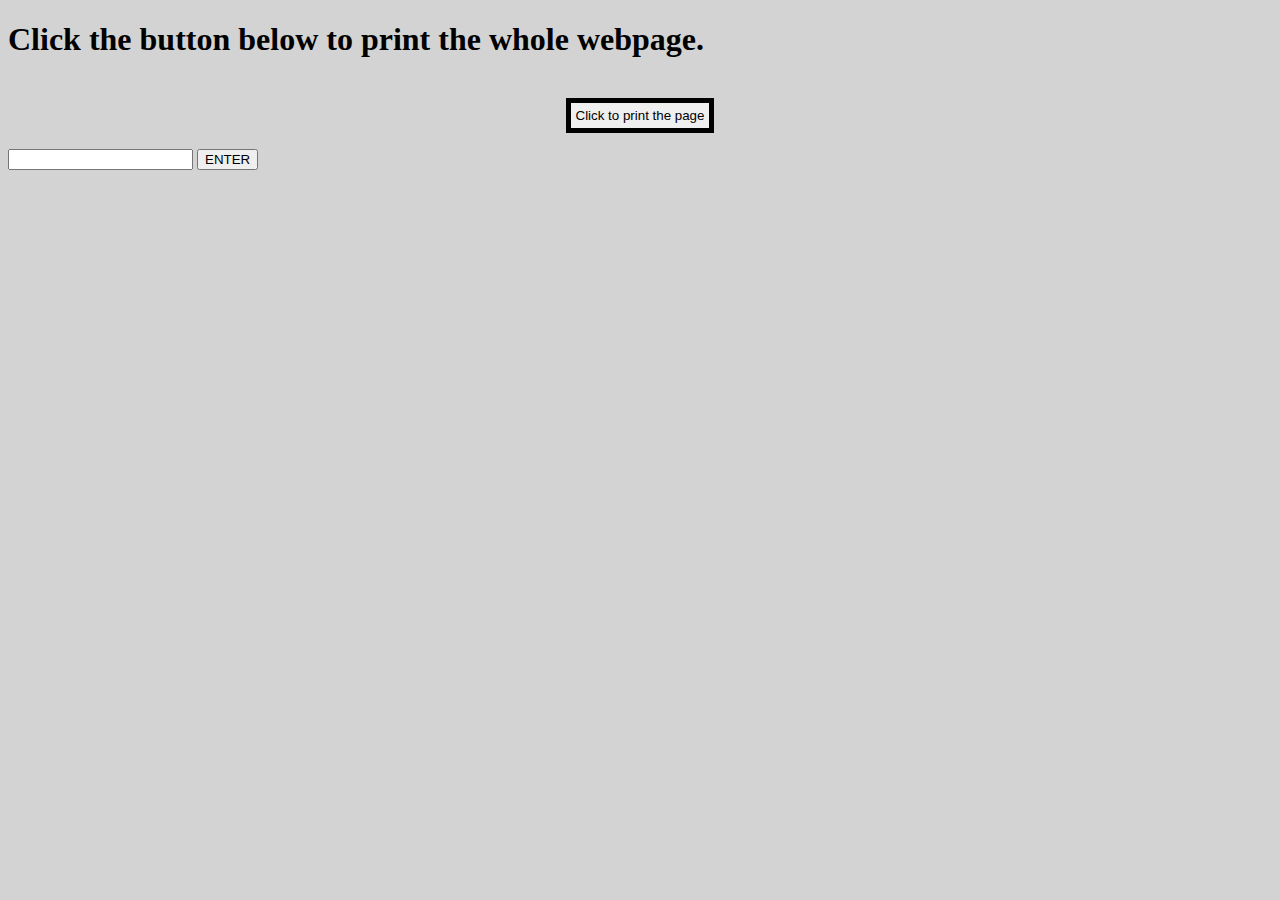
<file: index.html>
<!DOCTYPE html>
<html lang="en">
<head>
    <meta charset="UTF-8">
    <meta name="viewport" content="width=device-width, initial-scale=1.0">
    <title>Document</title>
    <link rel="stylesheet" href="styles.css">
</head>
<body>
    <h1>Click the button below to print the whole webpage.</h1><br>
    <div class="printbutton">
    <button id="webpagePrinter">Click to print the page</button>
</div>

<div>
    <label for="user-input"></label>
    <p id="question"></p>
    <input type="number" id="user-input"> 
    <button id="btn">ENTER</button>
    <p id="text"></p>
</div>
    <script src="1logic.js"></script>
    <script src="3printingcontent.js"></script>
</body>
</html>
</file>
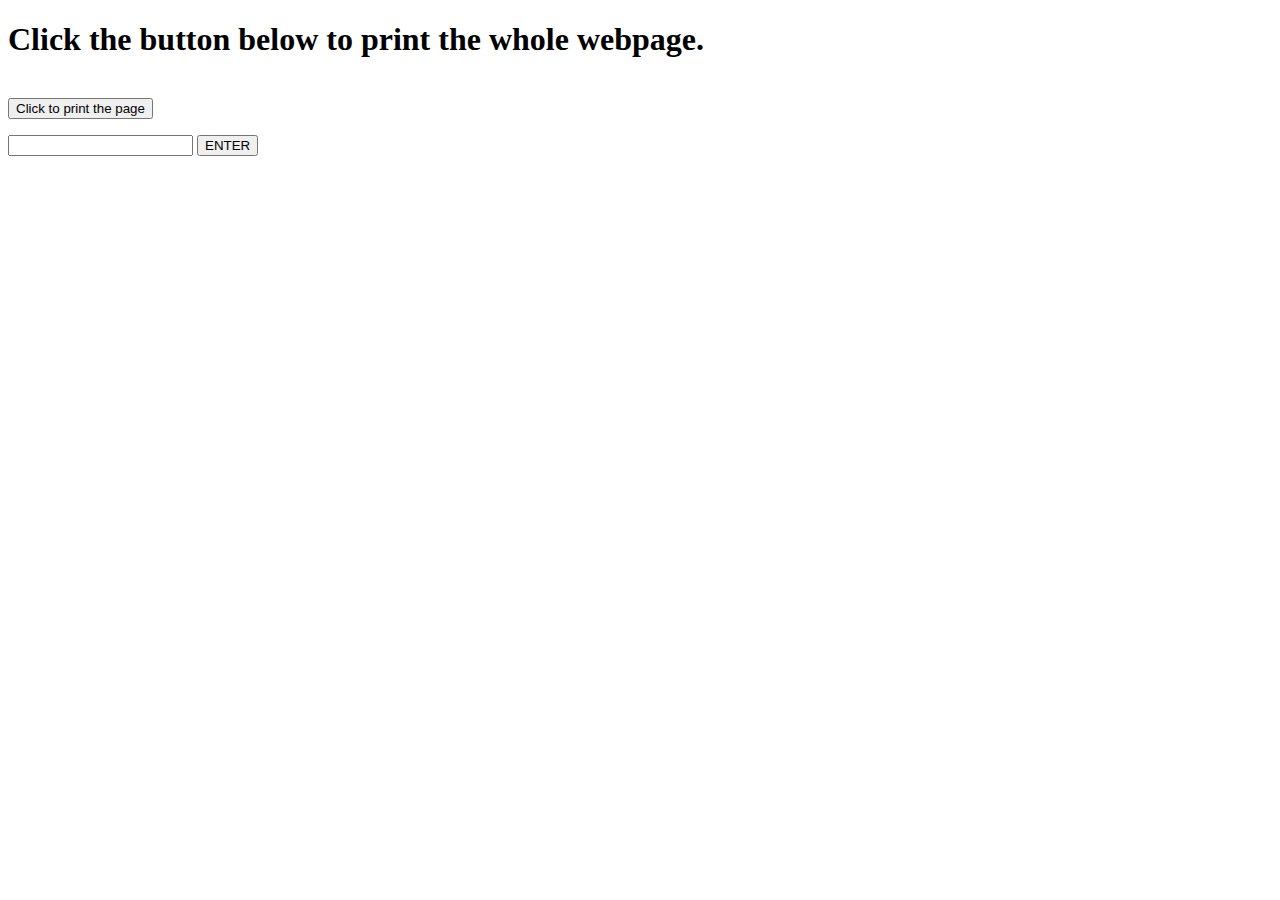
<file: Logic-questions/index.html>
<!DOCTYPE html>
<html lang="en">
<head>
    <meta charset="UTF-8">
    <meta name="viewport" content="width=device-width, initial-scale=1.0">
    <title>Document</title>
</head>
<body>
    <h1>Click the button below to print the whole webpage.</h1><br>
    <div class="printbutton">
    <button id="webpagePrinter">Click to print the page</button>
</div>

<div>
    <label for="user-input"></label>
    <p id="question"></p>
    <input type="number" id="user-input"> 
    <button id="btn">ENTER</button>
    <p id="text"></p>
</div>
    <script src="1logic.js"></script>
    <script src="3printingcontent.js"></script>
</body>
</html>
</file>
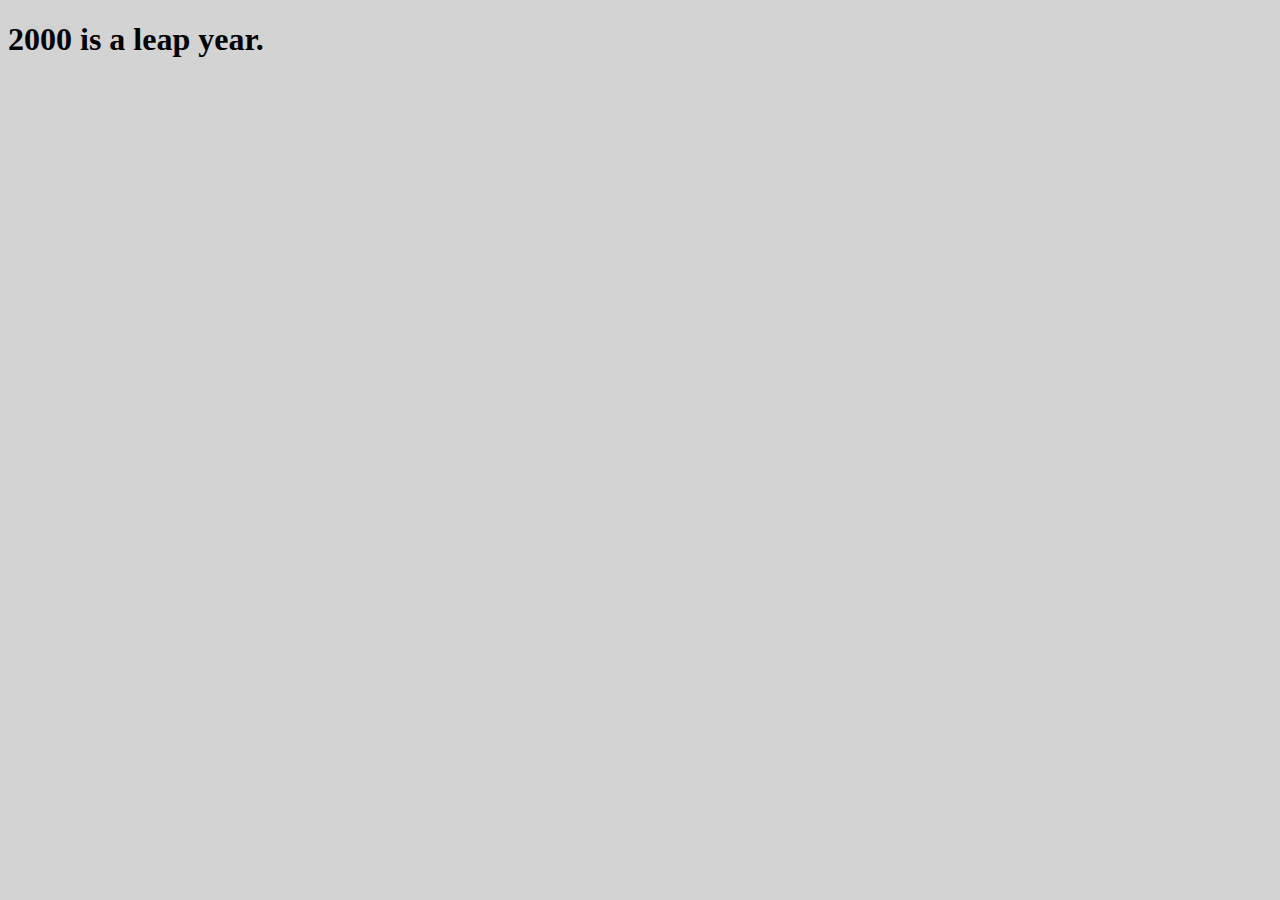
<file: math.html>
<!DOCTYPE html>
<html lang="en">
<head>
    <meta charset="UTF-8">
    <meta name="viewport" content="width=device-width, initial-scale=1.0">
    <title>Document</title>
    <link rel="stylesheet" href="styles.css">
</head>
<body>
    <h1 id="year"></h1>
    <script src="4mathquestions.js"></script>
</body>
</html>
</file>
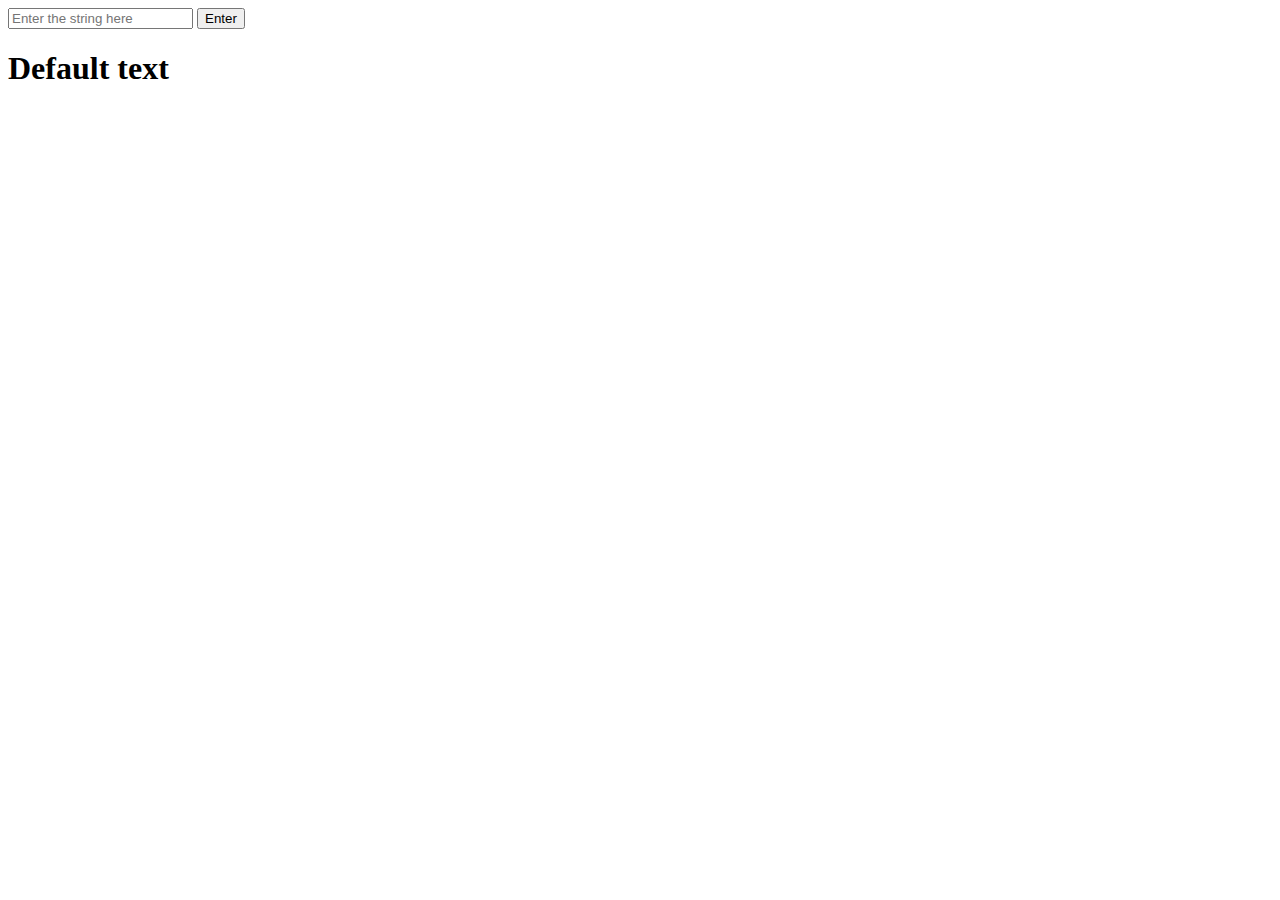
<file: string.html>
<!DOCTYPE html>
<html lang="en">
<head>
    <meta charset="UTF-8">
    <meta name="viewport" content="width=device-width, initial-scale=1.0">
    <title>Document</title>
</head>
<body>
    
    <input type="text" id="string" placeholder="Enter the string here">
    <button id="btn">Enter</button>
    <h1 id="rotatingString"> Default text </h1>
    <script src="5stringmanipulation.js"></script>
</body>
</html>
</file>
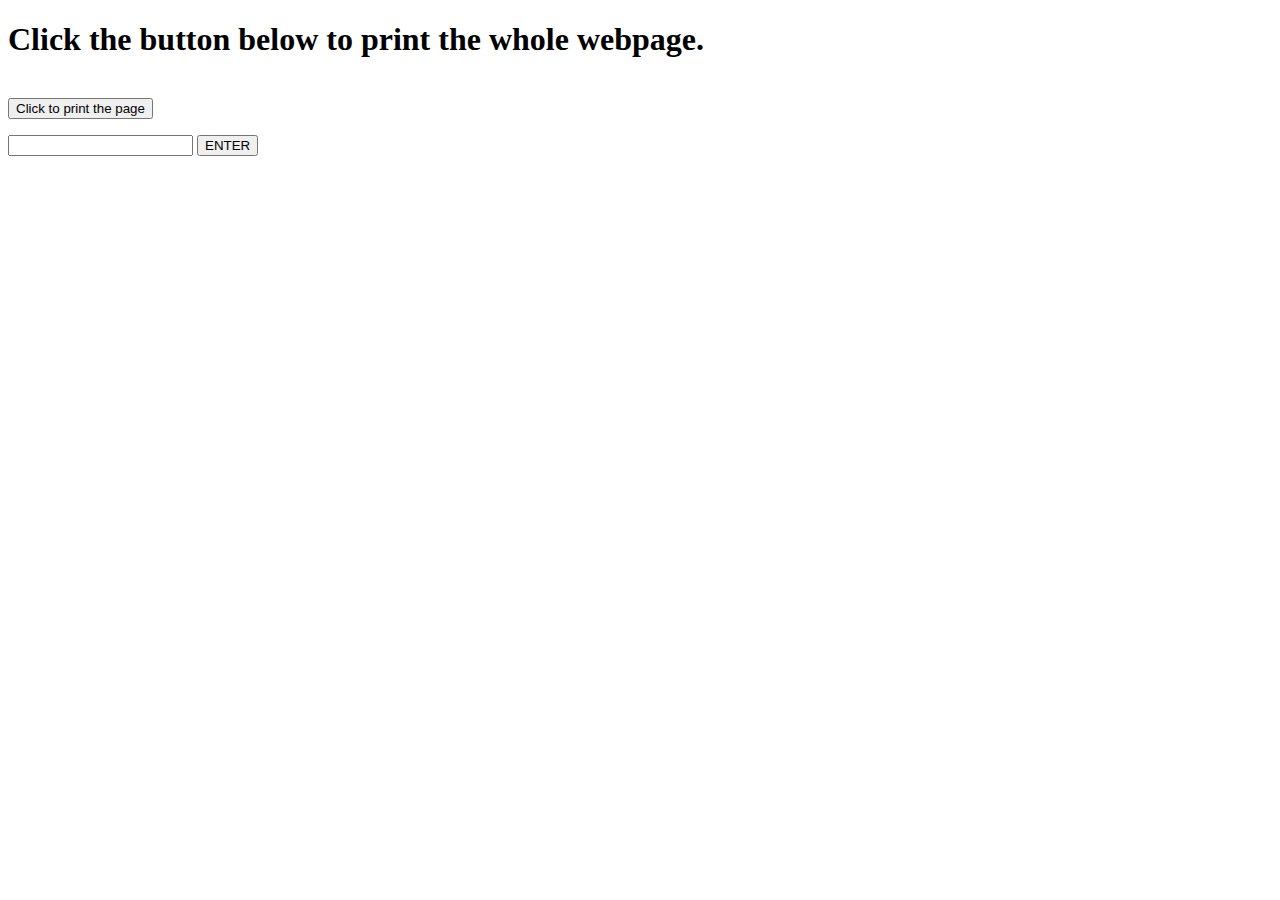
<file: Logic-questions/logic.html>
<!DOCTYPE html>
<html lang="en">

<head>
    <meta charset="UTF-8">
    <meta name="viewport" content="width=device-width, initial-scale=1.0">
    <title>Document</title>
</head>

<body>
    <h1>Click the button below to print the whole webpage.</h1><br>
    <div class="printbutton">
        <button id="webpagePrinter">Click to print the page</button>
    </div>

    <div>
        <label for="user-input"></label>
        <p id="question"></p>
        <input type="number" id="user-input">
        <button id="btn">ENTER</button>
        <p id="text"></p>
    </div>


    <script src="1logic.js"></script>
    <script src="3printingcontent.js"></script>
</body>

</html>
</file>
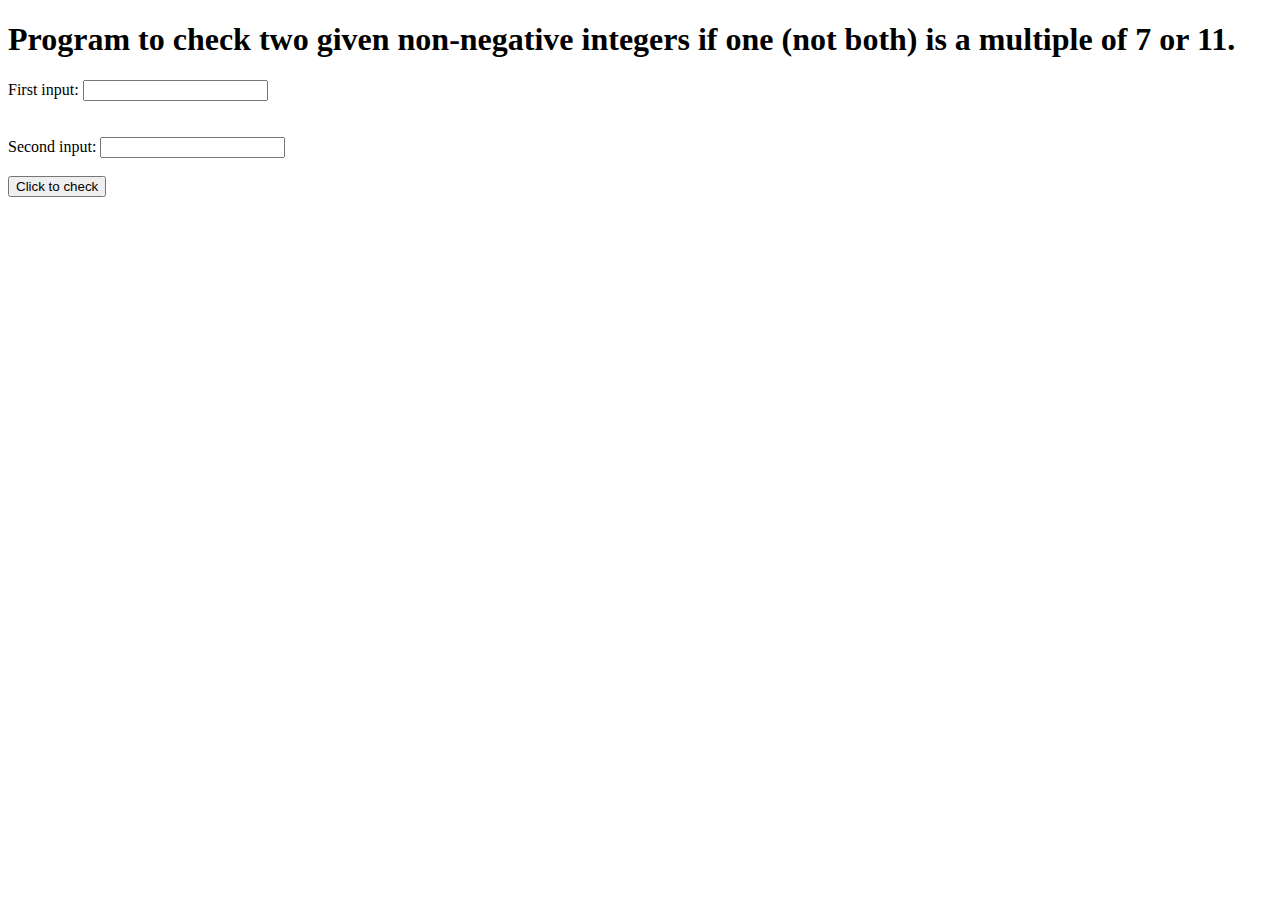
<file: Math-questions/math.html>
<!DOCTYPE html>
<html lang="en">

<head>
    <meta charset="UTF-8">
    <meta name="viewport" content="width=device-width, initial-scale=1.0">
    <title>Math Operations</title>
</head>

<body>

    <!--Question 11 Half calculator -->

    <!-- <h1 id="Half Calculator">Half Calculator</h1>
<label for="number1">1st Number: </label>
<input id="number1" type="number" placeholder="Type a number"/>
<label for="number1">2nd Number: </label>
<input id="number2" type="number" placeholder="Type a number"/>
<button class="multiply">Multiply</button>
<button class="divide">Divide</button>
<p class="result" id="result"></p> -->

    <!-- 17th question -->

    <!-- <h1>Math condition tester</h1>
<input id="17first-num" type="number" style="margin-bottom: 10px;"/> <button id="17first-btn"> Enter the first number</button> <br>
<input id="17second-num" type="number" /> <button id="17second-btn">Enter the second number</button>
<p id="17-question-result"></p> -->

    <!-- 18th Question -->
    <!-- <h1 id="q18">Check for condition</h1>
    <h3 id="q18-condition">If the number entered is greater than 19, then return triple the absolute difference <br>
        If the number is equal or less than 19, then return the absolute difference of them.
    </h3>
    <input id="q18-input" type="number"> <button id="q18-btn">Check </button>
    <h4 id="q18-num-entered">The number entered is:</h4>
    <p id="q18-result">The result is: </p> -->

    <!-- 19th Question -->
    <!-- <p>True if one of the numbers is 50 or if their sum is 50. </p>
    <input id="q-19x" type="number" required> <br> <br>
    <input id="q-19y" type="number" required><br>
    <br>
    <button id="q-19btn">Click to check condition</button>
    <h3 id="q-19input1display">X = </h3>
    <h3 id="q-19input2display">Y = </h3>
    <p id="q19-result"></p> -->

    <!-- 20th Quetion -->
    <!-- <p>Check whether a given integer is within 20 of 100 or 400. </p>
    <input id="q20-input" type="number" default required>
    <button id="q20-btn">Click to check </button>
    <h3 id="userinputvalue"></h3>
    <h3 id="rst"></h3> -->

    <!-- 21st Question -->
    <!-- <h1>To check two given integers whether one is positive and another one is negative.</h1>
    <input id="q-21-input1" type="number" required placeholder="Enter the first num"><br><br>
    <input id="q-21-input2" type="number" required placeholder="Enter the second num"><br><br>
    <button id="q-21-btn">Check</button>
    <p id="q-21-valuea">X = </p>
    <p id="q-21-valueb">Y = </p>
    <p id="q-21-result"></p> -->

    <!-- 26th Question -->
    <!-- <h1>Check whether a positive number is a multiple of 3 or 7.</h1>
    <input id="q-26-input" type="number"> <br><br>
    <button id="q-26-btn">Check</button>
    <h3 id="q-26-display"></h3>
    <h2 id="q-26-result"></h2> -->

    <!-- 29th Question -->
    <!-- <h1>Check whether two given integer values are in the range 50..99 (inclusive). Return true if either of them falls
        within the range.</h1>
    First input: <input id='q-29-input-1' type="number"><br><br>
    Second input: <input id='q-29-input-2' type="number"><br><br>
    <button id="q-29-btn">Click to check</button>
    <h3 id="q-29-userinput1"></h3>
    <h3 id="q-29-userinput2"></h3>
    <h2 id="q-29-result"></h2> -->

    <!-- 30th Question -->
    <!-- <h1>Check whether three given integer values are in the range 50..99 (inclusive). Return true if one or more of them
        are in the specified range.</h1>
    First input: <input class='q-30-input-class' type="number"><br><br>
    Second input: <input class='q-30-input-class' type="number"><br><br>
    Third input: <input class='q-30-input-class' type="number"><br><br>
    <button id="q-30-btn">Click to check</button>
    <h3 class="q-30-display-class"></h3>
    <h3 class="q-30-display-class"></h3>
    <h3 class="q-30-display-class"></h3>
    <h2 id="q-30-result"></h2> -->

    <!-- 32nd Question -->
    <!-- <h1>Program to find the largest of three given integers.</h1>
    First input: <input class="q-32-input" type="number"><br><br>
    Second input: <input class="q-32-input" type="number"><br><br>
    Third input: <input class="q-32-input" type="number"><br><br>
    <button id="q-32-btn">Click to check</button>
    <h3 class="q-32-display"></h3>
    <h3 class="q-32-display"></h3>
    <h3 class="q-32-display"></h3>
    <h2 id="q-32-result"></h2> -->

    <!-- 33rd Question -->
    <!-- <h1>Find the closest value to 100 from two numerical values.</h1>
    First input: <input class="q-33-input" type="number"><br><br>
    Second input: <input class="q-33-input" type="number"><br><br>
    <button id="q-33-btn">Click to check</button>
    <h3 class="q-33-display"></h3>
    <h3 class="q-33-display"></h3>
    <h2 id="q-33-result"></h2>  -->

    <!-- 34th Question -->
    <!-- <h1>Program to check whether two numbers are in the range 40..60 or 70..100 inclusive.</h1>
    First input: <input class="q-34-input" type="number40<br><br>
    Second input: <input class="q-34-input" type="number"><br><br>
    <button id="q-34-btn">Click to check</button>
    <h3 class="q-34-display"></h3>
    <h3 class="q-34-display"></h3>
    <h2 id="q-34-result"></h2> -->

    <!-- 35th Question -->
    <!-- <h1>Program to find the largest number from the two given positive integers. The two numbers are in the range 40..60 inclusive.</h1>
    First input: <input class="q-35-input40type="number"><br><br>
    Second input: <input class="q-35-input" type="number"><br><br>
    <button id="q-35-btn">Click to check</button>
    <h3 class="q-35-display"></h3>
    <h3 class="q-35-display"></h3>
    <h2 id="q-35-result"></h2> -->

    <!-- 37th Question -->
    <!-- <h1>Write a JavaScript program that checks whether the last digit of three positive integers is the same. </h1>
    First input: <input class="q-37-input" type="number"><br><br>
    Second input: <input class="q-37-input" type="number"><br><br>
    Third input: <input class="q-37-input" type="number"><br><br>
    <button id="q-37-btn">Click to check</button>
    <h3 class="q-37-display"></h3>
    <h3 class="q-37-display"></h3>
    <h3 class="q-37-display"></h3>
    <h2 id="q-37-result"></h2> -->

    <!-- 39th Question -->
    <!-- <h1>Program to compute the sum of the two given integers. If the sum is in the range 50..80 return 65 otherwise return 80.</h1>
    First input: <input class="q-39-input" type="number"><br><br>
    Second input: <input class="q-39-input" type="number"><br><br>
    <button id="q-39-btn">Click to check</button>
    <h3 class="q-39-display"></h3>
    <h3 class="q-39-display"></h3>
    <h2 id="q-39-sum"></h2>
    <h2 id="q-39-result"></h2> -->

    <!-- 40th Question -->
    <!-- <h1>Program to check from two given integers whether one of them is 8 or their sum or difference is 8.  </h1>
    First input: <input class="q-40-input" type="number"><br><br>
    Second input: <input class="q-40-input" type="number"><br><br>
    <button id="q-40-btn">Click to check</button>
    <h3 class="q-40-display"></h3>
    <h3 class="q-40-display"></h3>
    <h1 id="q-40-equal"></h1>
    <h1 id="q-40-diff"></h1>
    <h1 id="q-40-sum"></h1> -->

    <!-- 41st Question -->
    <!-- <h1>Program to check a set of three numbers; if the three numbers are the same return 30; otherwise return 20; and if two numbers are the same return 40. </h1>
    First input: <input class="q-41-input" type="number"><br><br>
    Second input: <input class="q-41-input" type="number"><br><br>
    Third input: <input class="q-41-input" type="number"><br><br>
    <button id="q-41-btn">Click to check</button>
    <h2 class="q-41-display"></h2>
    <h2 class="q-41-display"></h2>
    <h2 class="q-41-display"></h2>
    <h1 id="q-41-result"></h1> -->

    <!-- 42nd Question -->
    <!-- <h1>Program to check from three given numbers (non negative integers) that two or all of them have the same rightmost digit.</h1>
    First input: <input class="q-42-input" type="number"><br><br>
    Second input: <input class="q-42-input" type="number"><br><br>
    Third input: <input class="q-42-input" type="number"><br><br>
    <button id="q-42-btn">Click to check</button>
    <h2 class="q-42-display"></h2>
    <h2 class="q-42-display"></h2>
    <h2 class="q-42-display"></h2>
    <h1 id="q-42-result"></h1> -->

    <!-- 43rd Question -->
    <!-- <h1>Program that evaluates three given integers to determine if any one of them is greater than or equal to 20 and less than at least one of the other two.</h1>
    First input: <input class="q-43-input" type="number"><br><br>
    Second input: <input class="q-43-input" type="number"><br><br>
    Third input: <input class="q-43-input" type="number"><br><br>
    <button id="q-43-btn">Click to check</button>
    <h2 class="q-43-display"></h2>
    <h2 class="q-43-display"></h2>
    <h2 class="q-43-display"></h2>
    <h1 id="q-43-result"></h1> -->

    <!-- 44th Question -->
    <!-- <h1>Program that checks two integer values and returns true if either one is 15 or if their sum or difference is 15.</h1>
    <label for="first-input">First input: </label> 
    <input required class="q-44-input" id="first-input" name="" type="number"><br><br>
    <label for="second-input">Second Input: </label>
    <input required class="q-44-input" id="second-input" type="number"><br><br>
    <div class="error"></div> <br> <br>
    <button id="q-44-btn">Click to check</button>
    <h2 class="q-44-display"></h2>
    <h2 class="q-44-display"></h2>
    <h1 id="q-44-result"></h1> -->

    <!-- 45th Question  -->
    <h1>Program to check two given non-negative integers if one (not both) is a multiple of 7 or 11.</h1>
    <label for="q-45-first-input">First input: </label>
    <input class="q-45-input" id="q-45-first-input" type="number"> <br><br>
    <div class="error" style="color: red;"></div> <br>
    <label for="q-45-second-input">Second input: </label>
    <input class="q-45-input" id="q-45-second-input" type="number"> <br><br>
    <div class="error"></div> 
    <button id="q-45-btn">Click to check</button>
    <h2 class="q-45-display"></h2>
    <h2 class="q-45-display"></h2>
    <h1 id="q-45-result"></h1>

    <script src="4math-questions.js"></script>
</body>

</html>
</file>
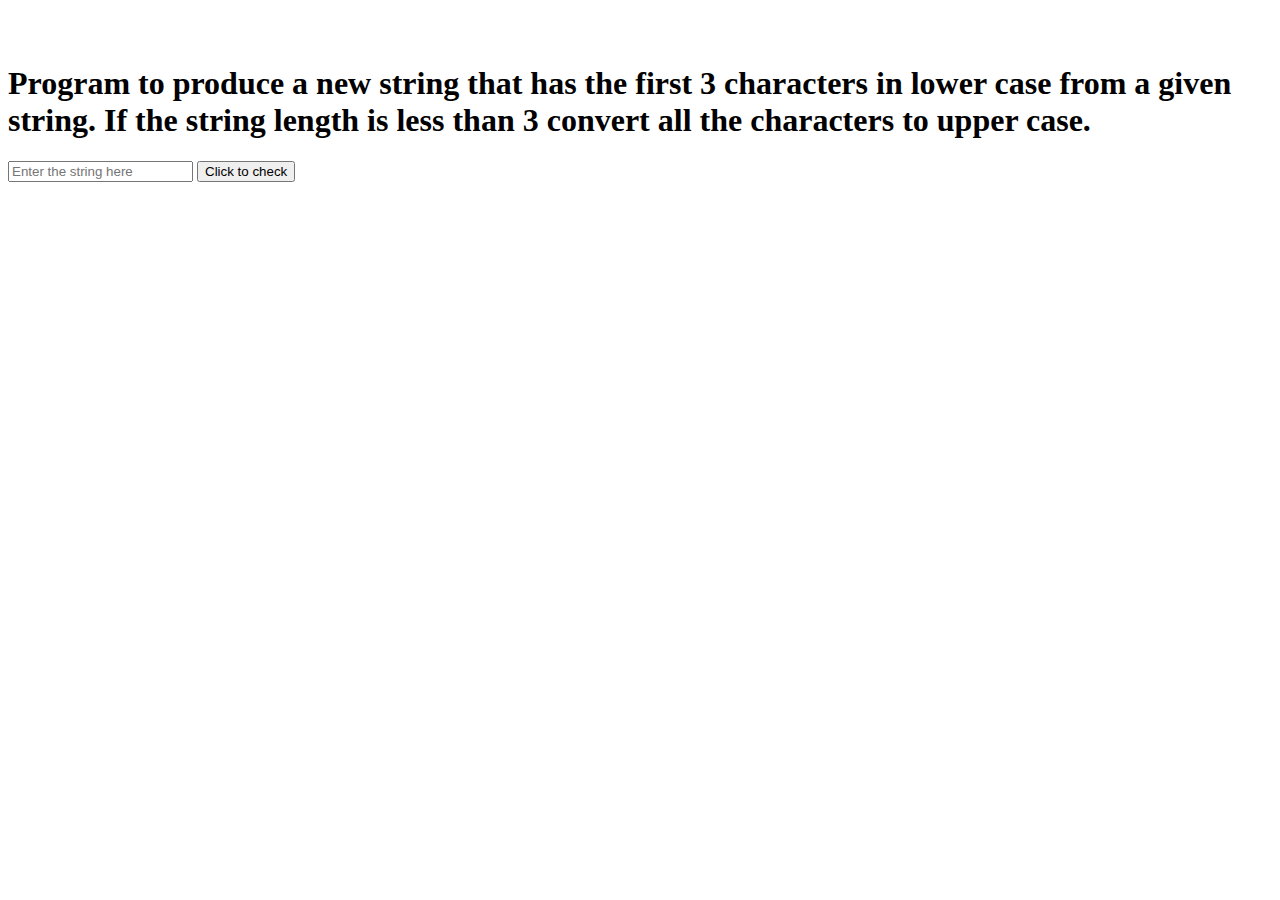
<file: String-manipulation-questions/string.html>
<!DOCTYPE html>
<html lang="en">

<head>
    <meta charset="UTF-8">
    <meta name="viewport" content="width=device-width, initial-scale=1.0">
    <title>Document</title>
</head>

<body>

    <!-- String Animation -->
    <!-- <input type="text" id="string" placeholder="Enter the string here">
    <button id="btn">Enter for animation</button>
    <h1 id="rotatingString"> Default text </h1> -->

    <br> <br>

    <!-- 15th Question Palindrome -->
    <!-- <input type="text" id="palindrome-checker">
    <button id="palindrome-button">Enter to check for palindrome</button>
    <h1 id="palindrome-string"></h1>
    <h1 id="result-display"></h1> -->

    <!-- 22nd Question -->
    <!-- <h3>Add "Py" in front of a given string. If the given string begins with "Py" return the original string. </h3>
    <input id="q-22-input" type="text">
    <button id="q-22-btn">Click to ckeck</button>
    <p id="q-22-user-input">Input =</p>
    <p id="q-22-result">Result is: </p> -->

    <!-- 23rd Question -->
    <!-- <h1>Remove a character at the specified position in a given string and return the modified string.</h1>
    <input id="q-23-userinput-string" type="text" placeholder="Enter the string here"> 
    <button class="btn" id="q-23-string-btn">Submit the string</button>
    <h3 id="q-23-string-display"></h2><br><br>
    <input id="q-23-userinput-position" type="number" placeholder="Enter the position here"> 
    <button class="btn" id="q-23-position-btn">Click to remove character at given position</button>
    <h3 id="q-23-position-display"></h2>
    <h3 id="q-23-char-display">Character at given position:</h2>
    <h2 id="q-23-result">Updated string is:</h2> -->

    <!-- 24th Question -->
    <!-- <h3>To create a new string from a given string by changing the position of the first and last characters. The string
        length must be broader than or equal to 1.</h3>
    <input id="q-24-input" type="text" placeholder="Enter a string here"><br><br>
    <button id="q-24-btn">Click to change string</button>
    <h3 id="q-24-userinput"></h3>
    <h2 id="q-24-char1"></h2>
    <h2 id="q-24-char2"></h2>
    <h2 id="q-24-result"></h2> -->

    <!-- 25th Question -->
    <!-- <h3>To create another string from a given string with the first character of the given string added to the front and
        back. </h3>
    <input type="text" id="q-25-input">
    <button id="q-25-btn">Click to update string</button>
    <h2 id="q-25-firstchr"></h2>
    <h2 id="q-25-result"></h2> -->

    <!-- 27th Question -->
    <!-- <h3>Create a string from a given string by taking the last 3 characters and adding them at both the front and back. The string length must be 3 or more. </h3>
    <input id="q-27-input" type="text"><br><br>
    <button id="q-27-btn">Click to update string</button>
    <h2 id="q-27-display"></h2>
    <h2 id="q-27-stringpart"></h2>
    <h2 id="q-27-result"></h2> -->

    <!-- 28th Question -->
    <!-- <h3>Check if a string starts with 'JAVA'.</h3>
    <input type="text" id="q-28-input">
    <button id="q-28-btn"></button>
    <h2 id="q-28-display"></h2>
    <h2 id="q-28-result"></h2> -->

    <!-- 31st Question -->
    <!-- <h3>Check whether a string "Script" appears at the 5th (index 4) position in a given string. If "Script" appears in the string, return the string without "Script" otherwise return the original one. </h3>
    <input id="q-31-input" type="text" placeholder="Enter the string here">
    <button id="q-31-btn">Click to check</button>
    <h2 id="q-31-display"></h2>
    <h2 id="q-31-result"></h2> -->

    <!-- 36th Question -->
    <!-- <h1>Check whether a specified character exists between the 2nd and 4th positions in a given string.</h1>
    <input id="q-36-input1" type="text" placeholder="Enter the string here">
    <button id="q-36-btn1">Click to add</button>
    <h3 id="q-36-display1"></h3>
    <input id="q-36-input2" type="text" placeholder="Enter the character to check here ">
    <button id="q-36-btn2">Click to check</button>
    <h3 id="q-36-display2"></h3>
    <h2 id="q-36-result"></h2> -->

    <!-- 38th Question -->
    <h1>Program to produce a new string that has the first 3 characters in lower case from a given string. If the string length is less than 3 convert all the characters to upper case.</h1>
    <input id="q-38-input" type="text" placeholder="Enter the string here">
    <button id="q-38-btn">Click to check</button>
    <h3 id="q-38-display"></h3>
    <h2 id="q-38-result"></h2>

    <script src="5stringmanipulation.js"></script>
</body>

</html>
</file>
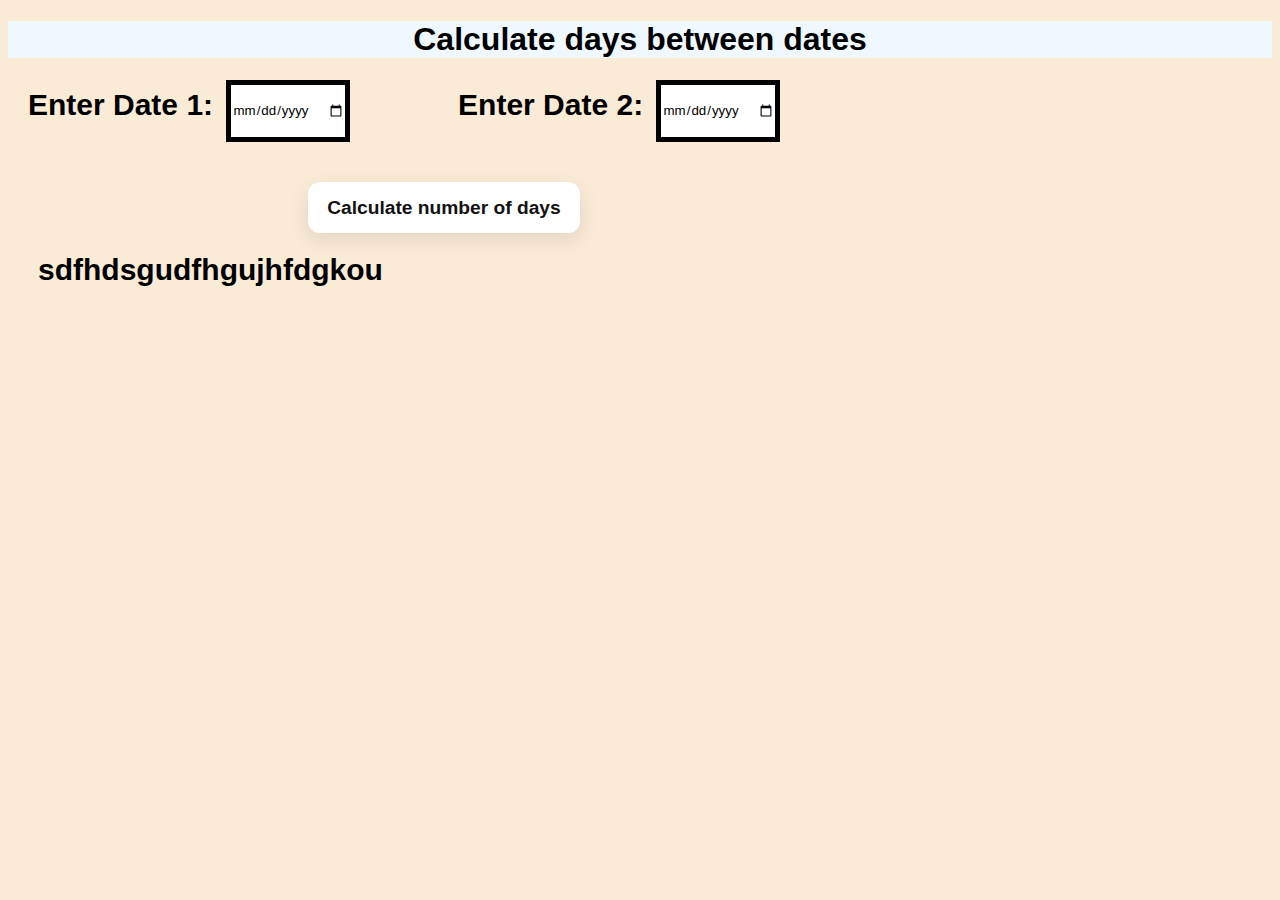
<file: Time-date-questions/timendate.html>
<!DOCTYPE html>
<html lang="en">

<head>
    <meta charset="UTF-8">
    <meta name="viewport" content="width=device-width, initial-scale=1.0">
    <title>Document</title>
    <link rel="stylesheet" href="styles.css">
</head>

<body>
    <h1 id="header">Calculate days between dates</h1>

    <div class="input">
        <label for="firstdate">Enter Date 1:</label>
        <input type="date" name="" id="start-date">

        <label for="seconddate">Enter Date 2:</label>
        <input type="date" name="" id="end-date">
    </div>
    <div class="btn">
    <button id="btn" class="button-35" role="button">Calculate number of days</button></div>
    <p id="value">sdfhdsgudfhgujhfdgkou</p>
    <script src="2timeanddate.js"></script>
</body>

</html>
</file>
<file: styles.css>
body{
    background-color: lightgrey;
}

.printbutton {
    display: flex;
    align-items: center;
    justify-content: center;
}

#webpagePrinter{
    padding: 5px 5px;
    border: 5px solid black;
}
</file>
<file: Time-date-questions/styles.css>
* {
    box-sizing: border-box;
    font-family: sans-serif;
}

body {
    background-color: antiquewhite;
}

#header {
    background-color: aliceblue;
    text-align: center;
}

.input{
    margin-bottom: 25px;
    font-size: 30px;
    font-weight: 600;
    line-height: 50px;
    margin: 20px;
}

#start-date, #end-date{
    border: black solid 5px;
    line-height: 50px;
    margin-right: 100px;
    margin-left: 5px;
}

.button-35 {
  align-items: center;
  background-color: #fff;
  border-radius: 12px;
  box-shadow: transparent 0 0 0 3px,rgba(18, 18, 18, .1) 0 6px 20px;
  box-sizing: border-box;
  color: #121212;
  cursor: pointer;
  display: inline-flex;
  flex: 1 1 auto;
  font-family: Inter,sans-serif;
  font-size: 1.2rem;
  font-weight: 700;
  justify-content: center;
  line-height: 1;
  margin: 0;
  outline: none;
  padding: 1rem 1.2rem;
  text-align: center;
  text-decoration: none;
  transition: box-shadow .2s,-webkit-box-shadow .2s;
  white-space: nowrap;
  border: 0;
  user-select: none;
  -webkit-user-select: none;
  touch-action: manipulation;
  margin-left: 300px;
  margin-top: 20px;
}

.button-35:hover {
  box-shadow: #121212 0 0 0 3px, transparent 0 0 0 0;
}

#value{
    margin-left: 30px;
    margin-top: 20px;
    font-weight: 900;
    font-size: 30px;
}
</file>
